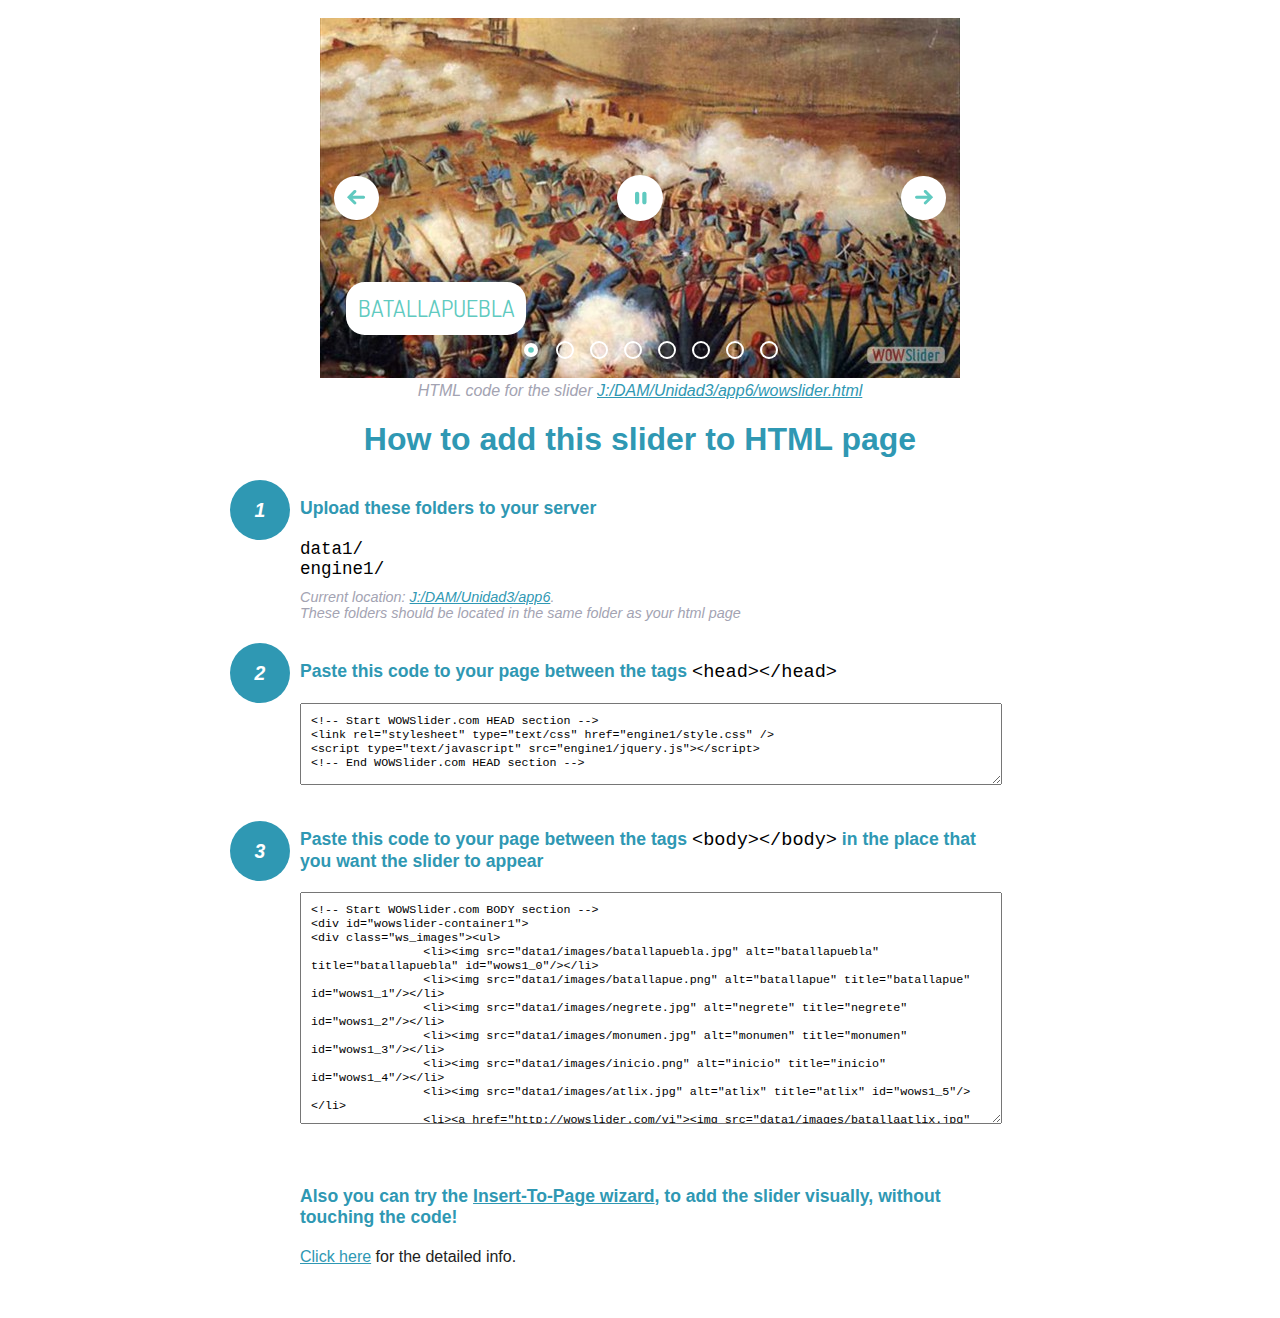
<file: wowslider-howto.html>
<!DOCTYPE html>
<html>
<head>
	<title>WOWSlider</title>
	<meta http-equiv="content-type" content="text/html; charset=utf-8" />
	<meta name="description" content="WOWSlider" />
	
	<!-- Start WOWSlider.com HEAD section --> <!-- add to the <head> of your page -->
	<link rel="stylesheet" type="text/css" href="engine1/style.css" />
	<script type="text/javascript" src="engine1/jquery.js"></script>
	<!-- End WOWSlider.com HEAD section -->


<style>
.instuction {
	font-family: sans-serif, Arial;
	display: block;
	margin: 0 auto;
	max-width: 820px;
	width: 100%;
	padding: 0 70px;
	color: #222;
	-webkit-box-sizing: border-box;
	-moz-box-sizing: border-box;
	box-sizing: border-box;
}
.instuction h1 img {
	max-width: 170px;
	vertical-align: middle;
	margin-bottom: 10px;
}
.instuction h1 {
	color: #2F98B3;
	text-align: center;
}
.instuction h2 {
	position: relative;
	font-size: 1.1em;
	color: #2F98B3;
	margin-bottom: 20px;
	margin-top: 40px;
}
.instuction h2 span.num {
	position: absolute;
	left: -70px;
	top: -18px;
	display: inline-block;
	vertical-align: middle;
	font-style: italic;
	font-size: 1.1em;
	width: 60px;
	height: 60px;
	line-height: 60px;
	text-align: center;
	background: #2F98B3;
	color: #fff;
	border-radius: 50%;
}
.instuction .mono {
	color: #000;
	font-family: monospace;
	font-size: 1.3em;
	font-weight: normal;
}
.instuction li.mono {
	font-size: 1.5em;
}

.instuction ul {
	font-size: 0.9em;
	margin-top: 0;
	padding-left: 0;
	list-style: none;
}
.instuction .note {
	color: #A3A3B2;
	font-style: italic;
	padding-top: 10px;
}
.instuction p.note {
	text-align: center;
	padding-top: 0;
	margin-top: 4px;
}
.instuction textarea {
	font-size: 0.9em;
	min-height: 60px;
	padding: 10px;
	margin: 0;
	overflow: auto;
	max-width: 100%;
	width: 100%;
}
.instuction a,
.instuction a:visited {
	color: #2F98B3;
}
</style>


</head>
<body style="margin:auto">

<br>

<!-- Start WOWSlider.com BODY section --> <!-- add to the <body> of your page -->
<div id="wowslider-container1">
<div class="ws_images"><ul>
		<li><img src="data1/images/batallapuebla.jpg" alt="batallapuebla" title="batallapuebla" id="wows1_0"/></li>
		<li><img src="data1/images/batallapue.png" alt="batallapue" title="batallapue" id="wows1_1"/></li>
		<li><img src="data1/images/negrete.jpg" alt="negrete" title="negrete" id="wows1_2"/></li>
		<li><img src="data1/images/monumen.jpg" alt="monumen" title="monumen" id="wows1_3"/></li>
		<li><img src="data1/images/inicio.png" alt="inicio" title="inicio" id="wows1_4"/></li>
		<li><img src="data1/images/atlix.jpg" alt="atlix" title="atlix" id="wows1_5"/></li>
		<li><a href="http://wowslider.com/vi"><img src="data1/images/batallaatlix.jpg" alt="slider" title="batallaatlix" id="wows1_6"/></a></li>
		<li><img src="data1/images/fancia.jpg" alt="fancia" title="fancia" id="wows1_7"/></li>
	</ul></div>
	<div class="ws_bullets"><div>
		<a href="#" title="batallapuebla"><span><img src="data1/tooltips/batallapuebla.jpg" alt="batallapuebla"/>1</span></a>
		<a href="#" title="batallapue"><span><img src="data1/tooltips/batallapue.png" alt="batallapue"/>2</span></a>
		<a href="#" title="negrete"><span><img src="data1/tooltips/negrete.jpg" alt="negrete"/>3</span></a>
		<a href="#" title="monumen"><span><img src="data1/tooltips/monumen.jpg" alt="monumen"/>4</span></a>
		<a href="#" title="inicio"><span><img src="data1/tooltips/inicio.png" alt="inicio"/>5</span></a>
		<a href="#" title="atlix"><span><img src="data1/tooltips/atlix.jpg" alt="atlix"/>6</span></a>
		<a href="#" title="batallaatlix"><span><img src="data1/tooltips/batallaatlix.jpg" alt="batallaatlix"/>7</span></a>
		<a href="#" title="fancia"><span><img src="data1/tooltips/fancia.jpg" alt="fancia"/>8</span></a>
	</div></div><div class="ws_script" style="position:absolute;left:-99%"><a href="http://wowslider.com">wowslideshow</a> by WOWSlider.com v8.7</div>
<div class="ws_shadow"></div>
</div>	
<script type="text/javascript" src="engine1/wowslider.js"></script>
<script type="text/javascript" src="engine1/script.js"></script>
<!-- End WOWSlider.com BODY section -->


<div class="instuction">
	<p class="note">HTML code for the slider <a href="file:///J:/DAM/Unidad3/app6/wowslider.html">J:/DAM/Unidad3/app6/wowslider.html</a></p>

	<h1>
		How to add this slider to HTML page
	</h1>

	<h2><span class="num">1</span> Upload these folders to your server</h2>
	<ul>
		<li class="mono">data1/</li>
		<li class="mono">engine1/</li>
		<li class="note">Current location: <a href="file:///J:/DAM/Unidad3/app6">J:/DAM/Unidad3/app6</a>. <br>These folders should be located in the same folder as your html page</li>
	</ul>

	<h2><span class="num">2</span> Paste this code to your page between the tags <span class="mono">&lt;head&gt;&lt;/head&gt;</span></h2>
	<textarea onclick="this.select()">&lt;!-- Start WOWSlider.com HEAD section --&gt;
&lt;link rel=&quot;stylesheet&quot; type=&quot;text/css&quot; href=&quot;engine1/style.css&quot; /&gt;
&lt;script type=&quot;text/javascript&quot; src=&quot;engine1/jquery.js&quot;&gt;&lt;/script&gt;
&lt;!-- End WOWSlider.com HEAD section --&gt;</textarea>


	<h2><span class="num" style="top: -8px;">3</span> Paste this code to your page between the tags <span class="mono">&lt;body&gt;&lt;/body&gt;</span> in the place that you want the slider to appear</h2>
	<textarea onclick="this.select()" rows="15">&lt;!-- Start WOWSlider.com BODY section --&gt;
&lt;div id=&quot;wowslider-container1&quot;&gt;
&lt;div class=&quot;ws_images&quot;&gt;&lt;ul&gt;
		&lt;li&gt;&lt;img src=&quot;data1/images/batallapuebla.jpg&quot; alt=&quot;batallapuebla&quot; title=&quot;batallapuebla&quot; id=&quot;wows1_0&quot;/&gt;&lt;/li&gt;
		&lt;li&gt;&lt;img src=&quot;data1/images/batallapue.png&quot; alt=&quot;batallapue&quot; title=&quot;batallapue&quot; id=&quot;wows1_1&quot;/&gt;&lt;/li&gt;
		&lt;li&gt;&lt;img src=&quot;data1/images/negrete.jpg&quot; alt=&quot;negrete&quot; title=&quot;negrete&quot; id=&quot;wows1_2&quot;/&gt;&lt;/li&gt;
		&lt;li&gt;&lt;img src=&quot;data1/images/monumen.jpg&quot; alt=&quot;monumen&quot; title=&quot;monumen&quot; id=&quot;wows1_3&quot;/&gt;&lt;/li&gt;
		&lt;li&gt;&lt;img src=&quot;data1/images/inicio.png&quot; alt=&quot;inicio&quot; title=&quot;inicio&quot; id=&quot;wows1_4&quot;/&gt;&lt;/li&gt;
		&lt;li&gt;&lt;img src=&quot;data1/images/atlix.jpg&quot; alt=&quot;atlix&quot; title=&quot;atlix&quot; id=&quot;wows1_5&quot;/&gt;&lt;/li&gt;
		&lt;li&gt;&lt;a href=&quot;http://wowslider.com/vi&quot;&gt;&lt;img src=&quot;data1/images/batallaatlix.jpg&quot; alt=&quot;slider&quot; title=&quot;batallaatlix&quot; id=&quot;wows1_6&quot;/&gt;&lt;/a&gt;&lt;/li&gt;
		&lt;li&gt;&lt;img src=&quot;data1/images/fancia.jpg&quot; alt=&quot;fancia&quot; title=&quot;fancia&quot; id=&quot;wows1_7&quot;/&gt;&lt;/li&gt;
	&lt;/ul&gt;&lt;/div&gt;
	&lt;div class=&quot;ws_bullets&quot;&gt;&lt;div&gt;
		&lt;a href=&quot;#&quot; title=&quot;batallapuebla&quot;&gt;&lt;span&gt;&lt;img src=&quot;data1/tooltips/batallapuebla.jpg&quot; alt=&quot;batallapuebla&quot;/&gt;1&lt;/span&gt;&lt;/a&gt;
		&lt;a href=&quot;#&quot; title=&quot;batallapue&quot;&gt;&lt;span&gt;&lt;img src=&quot;data1/tooltips/batallapue.png&quot; alt=&quot;batallapue&quot;/&gt;2&lt;/span&gt;&lt;/a&gt;
		&lt;a href=&quot;#&quot; title=&quot;negrete&quot;&gt;&lt;span&gt;&lt;img src=&quot;data1/tooltips/negrete.jpg&quot; alt=&quot;negrete&quot;/&gt;3&lt;/span&gt;&lt;/a&gt;
		&lt;a href=&quot;#&quot; title=&quot;monumen&quot;&gt;&lt;span&gt;&lt;img src=&quot;data1/tooltips/monumen.jpg&quot; alt=&quot;monumen&quot;/&gt;4&lt;/span&gt;&lt;/a&gt;
		&lt;a href=&quot;#&quot; title=&quot;inicio&quot;&gt;&lt;span&gt;&lt;img src=&quot;data1/tooltips/inicio.png&quot; alt=&quot;inicio&quot;/&gt;5&lt;/span&gt;&lt;/a&gt;
		&lt;a href=&quot;#&quot; title=&quot;atlix&quot;&gt;&lt;span&gt;&lt;img src=&quot;data1/tooltips/atlix.jpg&quot; alt=&quot;atlix&quot;/&gt;6&lt;/span&gt;&lt;/a&gt;
		&lt;a href=&quot;#&quot; title=&quot;batallaatlix&quot;&gt;&lt;span&gt;&lt;img src=&quot;data1/tooltips/batallaatlix.jpg&quot; alt=&quot;batallaatlix&quot;/&gt;7&lt;/span&gt;&lt;/a&gt;
		&lt;a href=&quot;#&quot; title=&quot;fancia&quot;&gt;&lt;span&gt;&lt;img src=&quot;data1/tooltips/fancia.jpg&quot; alt=&quot;fancia&quot;/&gt;8&lt;/span&gt;&lt;/a&gt;
	&lt;/div&gt;&lt;/div&gt;&lt;div class=&quot;ws_script&quot; style=&quot;position:absolute;left:-99%&quot;&gt;&lt;a href=&quot;http://wowslider.com&quot;&gt;wowslideshow&lt;/a&gt; by WOWSlider.com v8.7&lt;/div&gt;
&lt;div class=&quot;ws_shadow&quot;&gt;&lt;/div&gt;
&lt;/div&gt;	
&lt;script type=&quot;text/javascript&quot; src=&quot;engine1/wowslider.js&quot;&gt;&lt;/script&gt;
&lt;script type=&quot;text/javascript&quot; src=&quot;engine1/script.js&quot;&gt;&lt;/script&gt;
&lt;!-- End WOWSlider.com BODY section --&gt;</textarea>

<br><br>
<h2>Also you can try the <a href="http://wowslider.com/help/add-wowslider-to-page-2.html" target="_blank">Insert-To-Page wizard</a>, to add the slider visually, without touching the code!</h2>
<p>
	<a href="http://wowslider.com/help/add-wowslider-to-page-2.html" target="_blank">Click here</a> for the detailed info.
</p>
</div>

<br><br>
</body>
</html>
</file>
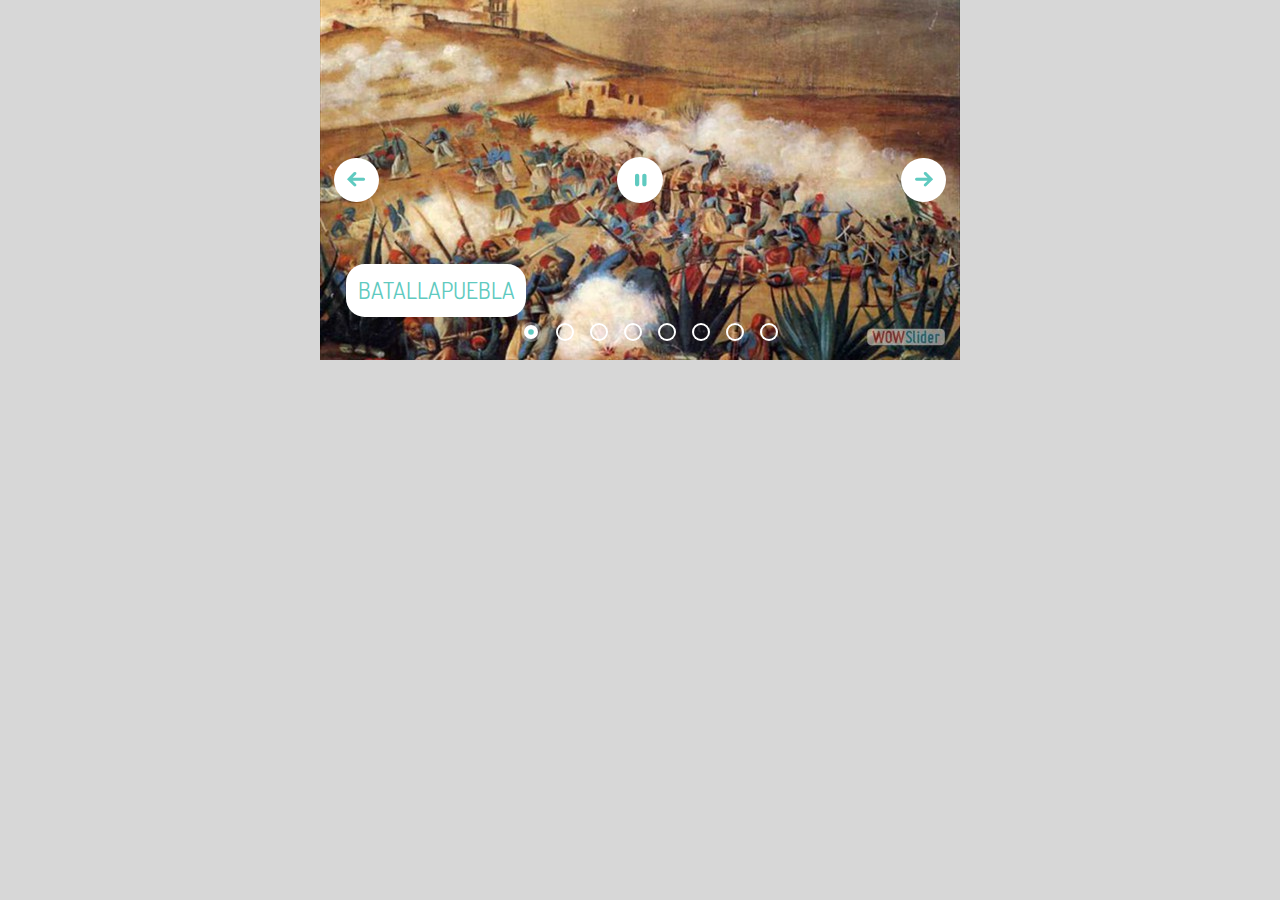
<file: wowslider.html>
<!DOCTYPE html>
<html>
<head>
	<title>Wowslideshow</title>
	<meta http-equiv="content-type" content="text/html; charset=utf-8" />
	<meta name="description" content="Made with WOW Slider - Create beautiful, responsive image sliders in a few clicks. Awesome skins and animations. Wowslideshow" />
	
	<!-- Start WOWSlider.com HEAD section --> <!-- add to the <head> of your page -->
	<link rel="stylesheet" type="text/css" href="engine1/style.css" />
	<script type="text/javascript" src="engine1/jquery.js"></script>
	<!-- End WOWSlider.com HEAD section -->

</head>
<body style="background-color:#d7d7d7;margin:auto">
	
	<!-- Start WOWSlider.com BODY section --> <!-- add to the <body> of your page -->
	<div id="wowslider-container1">
	<div class="ws_images"><ul>
		<li><img src="data1/images/batallapuebla.jpg" alt="batallapuebla" title="batallapuebla" id="wows1_0"/></li>
		<li><img src="data1/images/batallapue.png" alt="batallapue" title="batallapue" id="wows1_1"/></li>
		<li><img src="data1/images/negrete.jpg" alt="negrete" title="negrete" id="wows1_2"/></li>
		<li><img src="data1/images/monumen.jpg" alt="monumen" title="monumen" id="wows1_3"/></li>
		<li><img src="data1/images/inicio.png" alt="inicio" title="inicio" id="wows1_4"/></li>
		<li><img src="data1/images/atlix.jpg" alt="atlix" title="atlix" id="wows1_5"/></li>
		<li><a href="http://wowslider.com/vi"><img src="data1/images/batallaatlix.jpg" alt="slider" title="batallaatlix" id="wows1_6"/></a></li>
		<li><img src="data1/images/fancia.jpg" alt="fancia" title="fancia" id="wows1_7"/></li>
	</ul></div>
	<div class="ws_bullets"><div>
		<a href="#" title="batallapuebla"><span><img src="data1/tooltips/batallapuebla.jpg" alt="batallapuebla"/>1</span></a>
		<a href="#" title="batallapue"><span><img src="data1/tooltips/batallapue.png" alt="batallapue"/>2</span></a>
		<a href="#" title="negrete"><span><img src="data1/tooltips/negrete.jpg" alt="negrete"/>3</span></a>
		<a href="#" title="monumen"><span><img src="data1/tooltips/monumen.jpg" alt="monumen"/>4</span></a>
		<a href="#" title="inicio"><span><img src="data1/tooltips/inicio.png" alt="inicio"/>5</span></a>
		<a href="#" title="atlix"><span><img src="data1/tooltips/atlix.jpg" alt="atlix"/>6</span></a>
		<a href="#" title="batallaatlix"><span><img src="data1/tooltips/batallaatlix.jpg" alt="batallaatlix"/>7</span></a>
		<a href="#" title="fancia"><span><img src="data1/tooltips/fancia.jpg" alt="fancia"/>8</span></a>
	</div></div><div class="ws_script" style="position:absolute;left:-99%"><a href="http://wowslider.com">wowslideshow</a> by WOWSlider.com v8.7</div>
	<div class="ws_shadow"></div>
	</div>	
	<script type="text/javascript" src="engine1/wowslider.js"></script>
	<script type="text/javascript" src="engine1/script.js"></script>
	<!-- End WOWSlider.com BODY section -->

</body>
</html>
</file>
<file: engine1/style.css>
/*
 *	generated by WOW Slider 8.7
 *	template Animated
 */
@import url(https://fonts.googleapis.com/css?family=Dosis:600&subset=latin,latin-ext);
@font-face {
  font-family: 'ws-ctrl-animated';
  src: url('ws-ctrl-animated.eot');
  src: url('ws-ctrl-animated.eot#iefix') format('embedded-opentype'),
       url('ws-ctrl-animated.svg#ws-ctrl-animated') format('svg');
  font-weight: normal;
  font-style: normal;
}
@font-face {
  font-family: 'ws-ctrl-animated';
  src: url('[data-uri]') format('woff'),
  url('[data-uri]') format('truetype');
}
#wowslider-container1 { 
	display: table;
	zoom: 1; 
	position: relative;
	width: 100%;
	max-width: 640px;
	max-height:360px;
	margin:0px auto 0px;
	z-index:90;
	text-align:left; /* reset align=center */
	font-size: 10px;
	text-shadow: none; /* fix some user styles */

	/* reset box-sizing (to boostrap friendly) */
	-webkit-box-sizing: content-box;
	-moz-box-sizing: content-box;
	box-sizing: content-box; 
}
* html #wowslider-container1{ width:640px }
#wowslider-container1 .ws_images ul{
	position:relative;
	width: 10000%; 
	height:100%;
	left:0;
	list-style:none;
	margin:0;
	padding:0;
	border-spacing:0;
	overflow: visible;
	/*table-layout:fixed;*/
}
#wowslider-container1 .ws_images ul li{
	position: relative;
	width:1%;
	height:100%;
	line-height:0; /*opera*/
	overflow: hidden;
	float:left;
	/*font-size:0;*/
	padding:0 0 0 0 !important;
	margin:0 0 0 0 !important;
}

#wowslider-container1 .ws_images{
	position: relative;
	left:0;
	top:0;
	height:100%;
	max-height:360px;
	max-width: 640px;
	vertical-align: top;
	border:none;
	overflow: hidden;
}
#wowslider-container1 .ws_images ul a{
	width:100%;
	height:100%;
	max-height:360px;
	display:block;
	color:transparent;
}
#wowslider-container1 img{
	max-width: none !important;
}
#wowslider-container1 .ws_images .ws_list img,
#wowslider-container1 .ws_images > div > img{
	width:100%;
	border:none 0;
	max-width: none;
	padding:0;
	margin:0;
}
#wowslider-container1 .ws_images > div > img {
	max-height:360px;
}

#wowslider-container1 .ws_images iframe {
	position: absolute;
	z-index: -1;
}

#wowslider-container1 .ws-title > div {
	display: inline-block !important;
}

#wowslider-container1 a{ 
	text-decoration: none; 
	outline: none; 
	border: none; 
}

#wowslider-container1  .ws_bullets { 
	float: left;
	position:absolute;
	z-index:70;
}
#wowslider-container1  .ws_bullets div{
	position:relative;
	float:left;
	font-size: 0px;
}
/* compatibility with Joomla styles */
#wowslider-container1  .ws_bullets a {
	line-height: 0;
}

#wowslider-container1  .ws_script{
	display:none;
}
#wowslider-container1 sound, 
#wowslider-container1 object{
	position:absolute;
}

/* prevent some of users reset styles */
#wowslider-container1 .ws_effect {
	position: static;
	width: 100%;
	height: 100%;
}

#wowslider-container1 .ws_photoItem {
	border: 2em solid #fff;
	margin-left: -2em;
	margin-top: -2em;
}
#wowslider-container1 .ws_cube_side {
	background: #A6A5A9;
}


#wowslider-container1.ws_gestures {
	cursor: -webkit-grab;
	cursor: -moz-grab;
	cursor: url("[data-uri]"), move;
}
#wowslider-container1.ws_gestures.ws_grabbing {
	cursor: -webkit-grabbing;
	cursor: -moz-grabbing;
	cursor: url("[data-uri]"), move;
}

/* hide controls when video start play */
#wowslider-container1.ws_video_playing .ws_bullets,
#wowslider-container1.ws_video_playing .ws_fullscreen,
#wowslider-container1.ws_video_playing .ws_next,
#wowslider-container1.ws_video_playing .ws_prev {
	display: none;
}


/* youtube/vimeo buttons */
#wowslider-container1 .ws_video_btn {
	position: absolute;
	display: none;
	cursor: pointer;
	top: 0;
	left: 0;
	width: 100%;
	height: 100%;
	z-index: 55;
}
#wowslider-container1 .ws_video_btn.ws_youtube,
#wowslider-container1 .ws_video_btn.ws_vimeo {
	display: block;
}
#wowslider-container1 .ws_video_btn div {
	position: absolute;
	background-image: url(./playvideo.png);
	background-size: 200%;
	top: 50%;
	left: 50%;
	width: 7em;
	height: 5em;
	margin-left: -3.5em;
	margin-top: -2.5em;
}
#wowslider-container1 .ws_video_btn.ws_youtube div {
	background-position: 0 0;
}
#wowslider-container1 .ws_video_btn.ws_youtube:hover div {
	background-position: 100% 0;
}
#wowslider-container1 .ws_video_btn.ws_vimeo div {
	background-position: 0 100%;
}
#wowslider-container1 .ws_video_btn.ws_vimeo:hover div {
	background-position: 100% 100%;
}

#wowslider-container1 .ws_playpause.ws_hide {
	display: none !important;
}

#wowslider-container1  .ws_bullets { 
	padding: 10px; 
}
#wowslider-container1 .ws_bullets a { 
	position:relative;
	display: inline-block;
	margin: 4px 10px;
	padding: 7px;
	width: 0;
	-webkit-border-radius: 50%;
	-moz-border-radius: 50%;
	border-radius: 50%;
	-webkit-box-shadow: 0 0 0 2px #fff;
	-moz-box-shadow: 0 0 0 2px #fff;
	box-shadow: 0 0 0 2px #fff;
	
	-webkit-transition: all 0.3s;
	-moz-transition: all 0.3s;
	-ms-transition: all 0.3s;
	-o-transition: all 0.3s;
	transition: all 0.3s;
}
#wowslider-container1 .ws_bullets a:hover:after{
	background-color: #60cac0;
}
#wowslider-container1 .ws_bullets a.ws_selbull, #wowslider-container1 .ws_bullets a:hover{
	background-color: #fff;
	-webkit-box-shadow: 0 0 0 3px rgba(255,255,255,0.3);
	-moz-box-shadow: 0 0 0 3px rgba(255,255,255,0.3);
	box-shadow: 0 0 0 3px rgba(255,255,255,0.3);
}
#wowslider-container1 .ws_bullets a.ws_selbull:after,
#wowslider-container1 .ws_bullets a.ws_overbull:after{
	position: absolute;
	content:'';
	top: 0;
	left: 0;
	width: 100%;
	height: 100%;
	background-color: #60cac0;
	
	-webkit-transition: all 0.3s;
	-moz-transition: all 0.3s;
	-ms-transition: all 0.3s;
	-o-transition: all 0.3s;
	transition: all 0.3s;
	
	-webkit-border-radius: 50%;
	-moz-border-radius: 50%;
	border-radius: 50%;
	
	-webkit-transform:scale(0.4);
	-moz-transform:scale(0.4);
	-o-transform:scale(0.4);
	transform:scale(0.4);	
}
@-webkit-keyframes nextArrow {
	49% { -webkit-transform: translate(100%); }
	50% { opacity: 0; -webkit-transform: translate(-100%); }
	51% { opacity: 1; }
}
@-moz-keyframes nextArrow {
	49% { -moz-transform: translate(100%); }
	50% { opacity: 0; -moz-transform: translate(-100%); }
	51% { opacity: 1; }
}
@keyframes nextArrow {
	49% { transform: translate(100%); }
	50% { opacity: 0; transform: translate(-100%); }
	51% { opacity: 1; }
}

@-webkit-keyframes prevArrow {
	49% { -webkit-transform: translate(-100%); }
	50% { opacity: 0; -webkit-transform: translate(100%); }
	51% { opacity: 1; }
}
@-moz-keyframes prevArrow {
	49% { -moz-transform: translate(-100%); }
	50% { opacity: 0; -moz-transform: translate(100%); }
	51% { opacity: 1; }
}
@keyframes prevArrow {
	49% { transform: translate(-100%); }
	50% { opacity: 0; transform: translate(100%); }
	51% { opacity: 1; }
}
#wowslider-container1 a.ws_next, #wowslider-container1 a.ws_prev {
	font: 2.8em "ws-ctrl-animated";
	z-index:60;
	color: #60cac0;
	background-color:#fff;
	overflow: hidden;
	width: 1.6em;
	height: 1.6em;
	-webkit-border-radius: 50%;
	-moz-border-radius: 50%;
	border-radius: 50%;
	
	-webkit-transition: all .4s ease;
  	-moz-transition: all .4s ease;
  	-o-transition: all .4s ease;
  	transition: all .4s ease;
}
#wowslider-container1 a.ws_next {
	position:absolute;
	top:50%;
	margin-top:-0.8em;
	right: 0.5em;
}
#wowslider-container1 a.ws_prev {
	position:absolute;
	top:50%;
	margin-top:-0.8em;
	left: 0.5em;
}
#wowslider-container1 a.ws_next:after,
#wowslider-container1 a.ws_prev:after {
	display: block;
	text-align: center;
	line-height: 1.5em;	
	line-height: 1.9em\9; /* ie9 hack */
	
	-webkit-transition: color .4s ease;
  	-moz-transition: color .4s ease;
  	-o-transition: color .4s ease;
  	transition: color .4s ease;
}
/* IE10+ hacks */
_:-ms-input-placeholder, :root #wowslider-container1 a.ws_prev:after {line-height: 1.9em;}
/* IE10+ hacks */
_:-ms-input-placeholder, :root #wowslider-container1 a.ws_next:after {line-height: 1.9em;}
#wowslider-container1 a.ws_next:after{
	content:'\e801';
}
#wowslider-container1 a.ws_prev:after{
	content:'\e800';
}
#wowslider-container1 a.ws_next:hover:after{
	color: #fff;
	-webkit-animation: nextArrow 0.3s forwards;
	-moz-animation: nextArrow 0.3s forwards;
	animation: nextArrow 0.3s forwards;
}
#wowslider-container1 a.ws_prev:hover:after{
	color: #fff;
	-webkit-animation: prevArrow 0.3s forwards;
	-moz-animation: prevArrow 0.3s forwards;
	animation: prevArrow 0.3s forwards;
}
#wowslider-container1 a.ws_next:hover,
#wowslider-container1 a.ws_prev:hover{
	background-color: #60cac0;
	-webkit-box-shadow: 0 0 0 0.25em rgba(255,255,255,0.3);
	-moz-box-shadow: 0 0 0 0.25em rgba(255,255,255,0.3);
	box-shadow: 0 0 0 0.25em rgba(255,255,255,0.3);
}

/*playpause*/
@-webkit-keyframes playAnimate {
	49% { -webkit-transform: translateY(100%); }
	50% { opacity: 0; -webkit-transform: translateY(-100%); }
	51% { opacity: 1; }
}
@-moz-keyframes playAnimate {
	49% { -moz-transform: translateY(100%); }
	50% { opacity: 0; -moz-transform: translateY(-100%); }
	51% { opacity: 1; }
}
@keyframes playAnimate {
	49% { transform: translateY(100%); }
	50% { opacity: 0; transform: translateY(-100%); }
	51% { opacity: 1; }
}
@-webkit-keyframes pauseAnimate {
	49% { -webkit-transform: translateY(-100%); }
	50% { opacity: 0; -webkit-transform: translateY(100%); }
	51% { opacity: 1; }
}
@-moz-keyframes pauseAnimate {
	49% { -moz-transform: translateY(-100%); }
	50% { opacity: 0; -moz-transform: translateY(100%); }
	51% { opacity: 1; }
}
@keyframes pauseAnimate {
	49% { transform: translateY(-100%); }
	50% { opacity: 0; transform: translateY(100%); }
	51% { opacity: 1; }
}
#wowslider-container1 .ws_playpause {
	position:absolute;
	top:50%;
	left: 50%;
	margin-top:-1.15em;
	font: 2em "ws-ctrl-animated";
	color: #60cac0;
	background-color:#fff;
	z-index: 59;
	text-decoration: none;
	margin-left: -1.15em;
	width: 2.3em;
	height: 2.3em;
	-webkit-border-radius: 50%;
	-moz-border-radius: 50%;
	border-radius: 50%;
	overflow: hidden;
	
	 -webkit-transition: all .4s ease;
  	-moz-transition: all .4s ease;
  	-o-transition: all .4s ease;
  	transition: all .4s ease;
}
#wowslider-container1 .ws_playpause:hover {
	background-color: #60cac0;
	-webkit-box-shadow: 0 0 0 0.35em rgba(255,255,255,0.3);
	-moz-box-shadow: 0 0 0 0.35em rgba(255,255,255,0.3);
	box-shadow: 0 0 0 0.35em rgba(255,255,255,0.3);
}
#wowslider-container1 .ws_playpause:after{
	display: block;
	text-align: center;
	line-height: 2.3em;
	line-height: 2.6em\9; /* ie9 hack */
	
	-webkit-transition: color .4s ease;
  	-moz-transition: color .4s ease;
  	-o-transition: color .4s ease;
  	transition: color .4s ease;
}
/* IE10+ hacks */
_:-ms-input-placeholder, :root #wowslider-container1 .ws_playpause:after {line-height: 2.6em;}
#wowslider-container1 .ws_pause:after {
	content: '\e803';
}
#wowslider-container1 .ws_play:after {
	content: '\e802';
}	
#wowslider-container1 .ws_pause:hover:after {
	color: #fff;
	-webkit-animation: pauseAnimate 0.3s forwards;
	-moz-animation: pauseAnimate 0.3s forwards;
	animation: pauseAnimate 0.3s forwards;
}
#wowslider-container1 .ws_play:hover:after {
	color: #fff;
	-webkit-animation: playAnimate 0.3s forwards;
	-moz-animation: playAnimate 0.3s forwards;
	animation: playAnimate 0.3s forwards;
}
/* bottom center */
#wowslider-container1  .ws_bullets {
	bottom:7px;
	left:50%;
}
#wowslider-container1  .ws_bullets div{
	left:-50%;
}
#wowslider-container1 .ws_bulframe span{
	visibility: visible;
	opacity: 1;
	position: absolute;
	width: 0; 
	height: 0; 
	border-left: 7px solid transparent;
	border-right: 7px solid transparent;
	border-top: 7px solid #fff;

	bottom:-8px;
	margin-left:-7px;
	left:43px;
}#wowslider-container1 .ws-title{
	position: absolute;	
	font: 1.3em 'Dosis', sans-serif;
	margin-right:10em;
	z-index: 50;
    color: #FFFFFF;
	left: 1em;
	background: none;
	padding: 1em;
	bottom: 30px;
	top: auto;
	opacity: 1;
}
#wowslider-container1 .ws-title div,#wowslider-container1 .ws-title span{
	display:inline-block;
	padding: 0.5em;
	text-transform: uppercase;	
}
#wowslider-container1 .ws-title div{
	display:block;
	margin-top:0.5em;
	font-size: 1.1em;
	padding: 0.7em;
	line-height: 1.15em;
	background-color:#60cac0;
	color:#fff;
	
	-webkit-border-radius: 0.8em;
	-moz-border-radius: 0.8em;
	border-radius: 0.8em;
}
#wowslider-container1 .ws-title span{
	font-size: 1.8em;
	-webkit-border-radius: 0.8em;
	-moz-border-radius: 0.8em;
	border-radius: 0.8em;
	background-color:#fff;
	color:#60cac0;
}#wowslider-container1 .ws_images > ul{
	animation: wsBasic 32s infinite;
	-moz-animation: wsBasic 32s infinite;
	-webkit-animation: wsBasic 32s infinite;
}
@keyframes wsBasic{0%{left:-0%} 6.25%{left:-0%} 12.5%{left:-100%} 18.75%{left:-100%} 25%{left:-200%} 31.25%{left:-200%} 37.5%{left:-300%} 43.75%{left:-300%} 50%{left:-400%} 56.25%{left:-400%} 62.5%{left:-500%} 68.75%{left:-500%} 75%{left:-600%} 81.25%{left:-600%} 87.5%{left:-700%} 93.75%{left:-700%} }
@-moz-keyframes wsBasic{0%{left:-0%} 6.25%{left:-0%} 12.5%{left:-100%} 18.75%{left:-100%} 25%{left:-200%} 31.25%{left:-200%} 37.5%{left:-300%} 43.75%{left:-300%} 50%{left:-400%} 56.25%{left:-400%} 62.5%{left:-500%} 68.75%{left:-500%} 75%{left:-600%} 81.25%{left:-600%} 87.5%{left:-700%} 93.75%{left:-700%} }
@-webkit-keyframes wsBasic{0%{left:-0%} 6.25%{left:-0%} 12.5%{left:-100%} 18.75%{left:-100%} 25%{left:-200%} 31.25%{left:-200%} 37.5%{left:-300%} 43.75%{left:-300%} 50%{left:-400%} 56.25%{left:-400%} 62.5%{left:-500%} 68.75%{left:-500%} 75%{left:-600%} 81.25%{left:-600%} 87.5%{left:-700%} 93.75%{left:-700%} }

#wowslider-container1 .ws_bullets  a img{
	text-indent:0;
	display:block;
	bottom:15px;
	left:-43px;
	visibility:hidden;
	position:absolute;
    border: 1px solid #FFFFFF;
	max-width:none;
}
#wowslider-container1 .ws_bullets a:hover img{
	visibility:visible;
}

#wowslider-container1 .ws_bulframe div div{
	height:48px;
	overflow:visible;
	position:relative;
}
#wowslider-container1 .ws_bulframe div {
	left:0;
	overflow:hidden;
	position:relative;
	width:85px;
	background-color:#FFFFFF;
}
#wowslider-container1  .ws_bullets .ws_bulframe{
	display:none;
	bottom:25px;
	margin-left:4px;
	overflow:visible;
	position:absolute;
	cursor:pointer;
    border: 3px solid #FFFFFF;
}#wowslider-container1 .ws_bulframe div div{
	height: auto;
}

@media all and (max-width:760px) {
	#wowslider-container1 .ws_fullscreen {
		display: block;
	}
}
@media all and (max-width:400px){
	#wowslider-container1 .ws_controls,
	#wowslider-container1 .ws_bullets,
	#wowslider-container1 .ws_thumbs{
		display: none
	}
}
</file>
